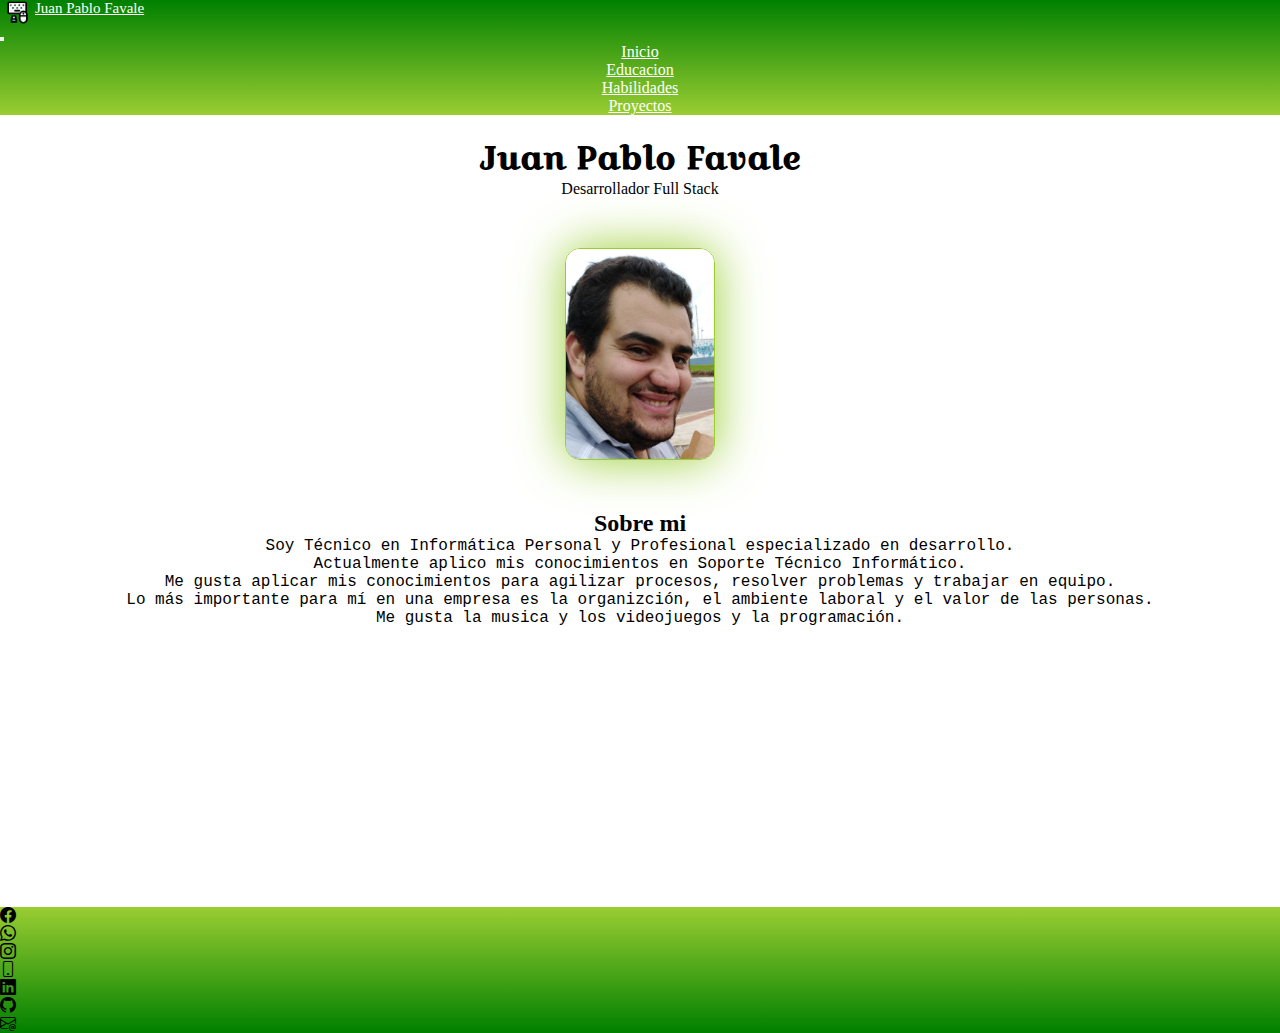
<file: index.html>
<!doctype html>
<html lang="en">

<head>
  <title>Juan Pablo Favale - Portfolio</title>
  <!-- Required meta tags -->
  <meta charset="utf-8">
  <meta name="viewport" content="width=device-width, initial-scale=1, shrink-to-fit=no">
  <meta property="og:image"
    content="https://github.com/juanpablofavale/Maqueta-Portfolio-2/blob/main/img/7613197.png?raw=true" />
  <meta http-equiv="X-UA-Compatible" content="IE=edge">
  <!-- Bootstrap CSS v5.2.1 -->
  <link href="https://cdn.jsdelivr.net/npm/bootstrap@5.2.1/dist/css/bootstrap.min.css" rel="stylesheet"
    integrity="sha384-iYQeCzEYFbKjA/T2uDLTpkwGzCiq6soy8tYaI1GyVh/UjpbCx/TYkiZhlZB6+fzT" crossorigin="anonymous">
  <link rel="stylesheet" href="https://cdn.jsdelivr.net/npm/bootstrap-icons@1.10.3/font/bootstrap-icons.css">
  <link rel="shortcut icon" href="./img/7613197.png" type="image/x-icon">
  <link rel="stylesheet" href="estilos.css">
</head>

<body>
  <header>
    <!-- place navbar here -->
    <nav class="navbar navbar-expand-md bg-body-tertiary">
      <div class="container-fluid">
        <a class="navbar-brand" href="./index.html"><img class="logo" src="./img/7613197.png" alt="logo">Juan Pablo Favale</a>
        <button class="navbar-toggler" type="button" data-bs-toggle="collapse" data-bs-target="#navbarNav"
          aria-controls="navbarNav" aria-expanded="false" aria-label="Toggle navigation">
          <span class="navbar-toggler-icon"></span>
        </button>
        <div class="collapse navbar-collapse" id="navbarNav">
          <ul class="navbar-nav">
            <li class="nav-item">
              <a class="nav-link active" aria-current="page" href="./index.html">Inicio</a>
            </li>
            <li class="nav-item">
              <a class="nav-link" href="./estudios.html">Educacion</a>
            </li>
            <li class="nav-item">
              <a class="nav-link" href="./habilidades.html">Habilidades</a>
            </li>
            <li class="nav-item">
              <a class="nav-link" href="./proyectos.html">Proyectos</a>
            </li>
          </ul>
        </div>
      </div>
    </nav>
  </header>
  <main id="main">
    <h1 class="text-center">Juan Pablo Favale</h1>
    <p>Desarrollador Full Stack</p>
    <img class="profile-img" src="./img/Perfil1.jpg" alt="foto de perfil">
    <img onclick="" id="edita-img" class="edita-img" src="./img/lapiz.png" alt="" width="30">
    <h2 class="titulo">Sobre mi</h2>
    <p class="acerca-texto">
      Soy Técnico en Informática Personal y Profesional especializado en desarrollo. <br>
      Actualmente aplico mis conocimientos en Soporte Técnico Informático. <br>
      Me gusta aplicar mis conocimientos para agilizar procesos, resolver problemas y trabajar en equipo. <br>
      Lo más importante para mí en una empresa es la organizción, el ambiente laboral y el valor de las personas. <br>
      Me gusta la musica y los videojuegos y la programación.
    </p>

  </main>
  <footer class="d-flex gap-2 justify-content-center align-items-center text-success fs-5">
    <ul class="d-flex p-0 gap-2 m-auto">
      <li><a target="_blank" href="https://www.facebook.com/juan.favale"><i class="bi bi-facebook"></i></a></li>
      <li><a target="_blank" href="https://wa.me/+5492983404754"><i class="bi bi-whatsapp"></i></a></li>
      <li><a target="_blank" href="https://www.instagram.com/jpfavale/"><i class="bi bi-instagram"></i></a></li>
      <li><a target="_blank" href="tel:+5492983404754"><i class="bi bi-phone"></i></a></li>
      <li><a target="_blank" href="https://www.linkedin.com/in/juan-pablo-favale/"><i class="bi bi-linkedin"></i></a></li>
      <li><a target="_blank" href="https://github.com/juanpablofavale"><i class="bi bi-github"></i></a></li>
      <li><a target="_blank" href="mailto:juanpablofavale@hotmail.com"><i class="bi bi-envelope-at"></i></a></li>
    </ul>
  </footer>
  <!-- Bootstrap JavaScript Libraries -->
  <script src="https://cdn.jsdelivr.net/npm/bootstrap@5.2.1/dist/js/bootstrap.min.js"
    integrity="sha384-7VPbUDkoPSGFnVtYi0QogXtr74QeVeeIs99Qfg5YCF+TidwNdjvaKZX19NZ/e6oz" crossorigin="anonymous">
    </script>
  <script src="./main.js"></script>
</body>

</html>
</file>
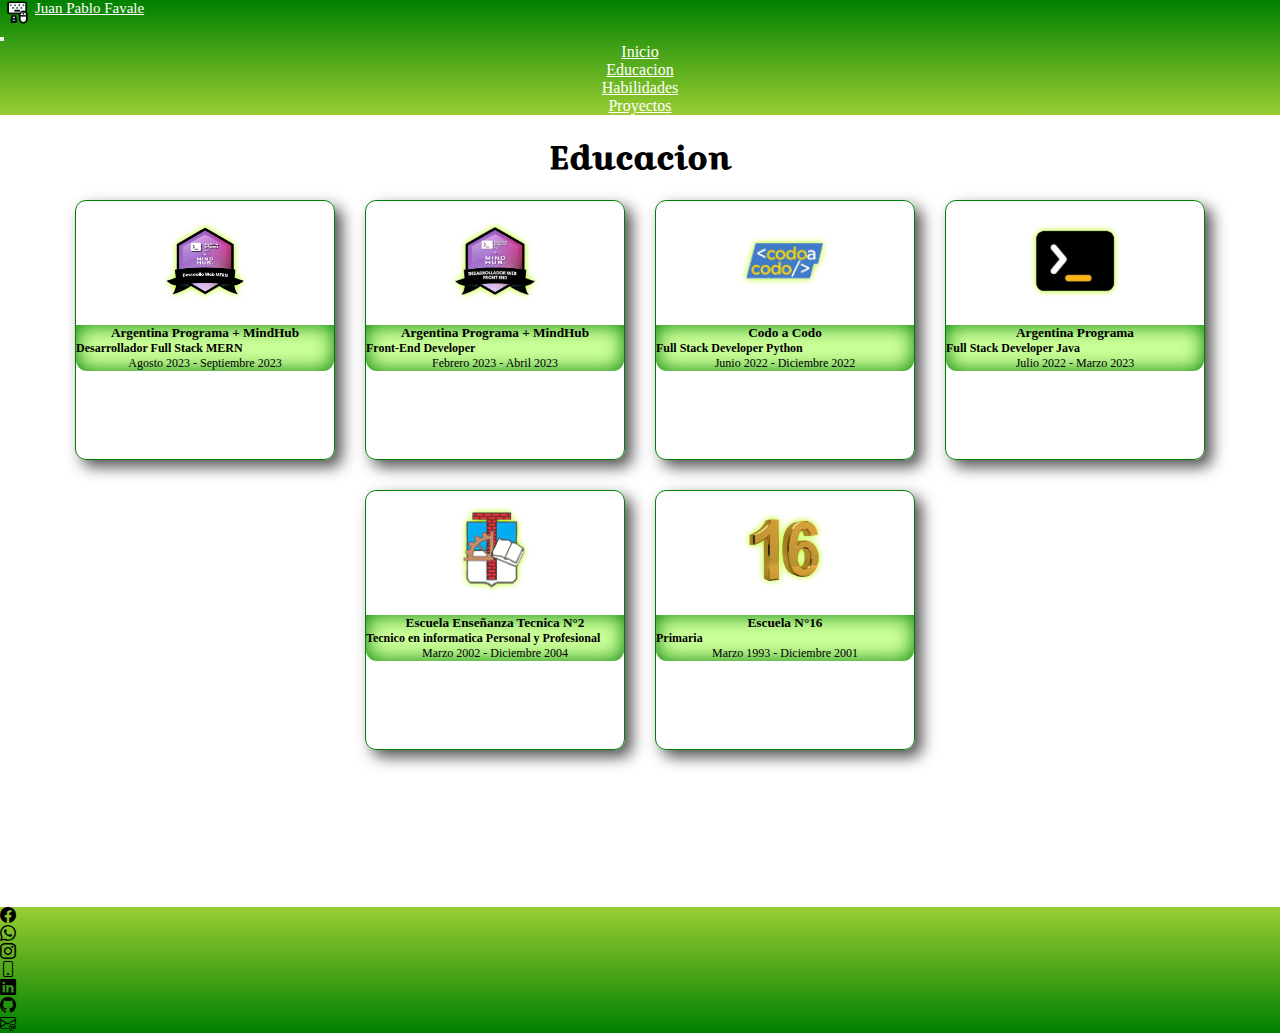
<file: estudios.html>
<!doctype html>
<html lang="en">

<head>
    <title>Juan Pablo Favale - Portfolio</title>
    <!-- Required meta tags -->
    <meta charset="utf-8">
    <meta name="viewport" content="width=device-width, initial-scale=1, shrink-to-fit=no">
    <meta property="og:image"
        content="https://github.com/juanpablofavale/Maqueta-Portfolio-2/blob/main/img/7613197.png?raw=true" />
    <meta http-equiv="X-UA-Compatible" content="IE=edge">
    <!-- Bootstrap CSS v5.2.1 -->
    <link href="https://cdn.jsdelivr.net/npm/bootstrap@5.2.1/dist/css/bootstrap.min.css" rel="stylesheet"
        integrity="sha384-iYQeCzEYFbKjA/T2uDLTpkwGzCiq6soy8tYaI1GyVh/UjpbCx/TYkiZhlZB6+fzT" crossorigin="anonymous">
    <link rel="stylesheet" href="https://cdn.jsdelivr.net/npm/bootstrap-icons@1.10.3/font/bootstrap-icons.css">
    <link rel="shortcut icon" href="./img/7613197.png" type="image/x-icon">
    <link rel="stylesheet" href="./estilos.css">
</head>

<body>
    <header>
        <!-- place navbar here -->
        <nav class="navbar navbar-expand-md bg-body-tertiary">
            <div class="container-fluid">
                <a class="navbar-brand" href="./index.html"><img class="logo" src="./img/7613197.png" alt="logo">Juan Pablo Favale</a>
                <button class="navbar-toggler" type="button" data-bs-toggle="collapse" data-bs-target="#navbarNav"
                    aria-controls="navbarNav" aria-expanded="false" aria-label="Toggle navigation">
                    <span class="navbar-toggler-icon"></span>
                </button>
                <div class="collapse navbar-collapse" id="navbarNav">
                    <ul class="navbar-nav">
                        <li class="nav-item">
                            <a class="nav-link" aria-current="page" href="./index.html">Inicio</a>
                        </li>
                        <li class="nav-item">
                            <a class="nav-link active" href="./estudios.html">Educacion</a>
                        </li>
                        <li class="nav-item">
                            <a class="nav-link" href="./habilidades.html">Habilidades</a>
                        </li>
                        <li class="nav-item">
                            <a class="nav-link" href="./proyectos.html">Proyectos</a>
                        </li>
                    </ul>
                </div>
            </div>
        </nav>

    </header>
    <main id="main">
        <h1>Educacion</h1>
        <div class="estudios">
            <a href="https://www.credly.com/badges/65414efd-523c-4d85-b7f6-3db2dcd11de6/public_url" target="_blank">
                <div class="card">
                    <img src="./img/Insignia Desarrollador Full Stack MERN.png" class="img-fluid rounded-start" alt="">
                    <div class="card-body">
                        <div>
                            <h5 class="card-title">Argentina Programa + MindHub</h5>
                            <h6 class="card-subtitle mb-2 text-muted">Desarrollador Full Stack MERN</h6>
                        </div>
                        <p class="card-text">Agosto 2023 - Septiembre 2023</p>
                    </div>
                </div>
            </a>
            <a href="https://www.credly.com/badges/bd8729aa-f36f-472e-8c6a-6732405cc83b/public_url" target="_blank">
                <div class="card">
                    <img src="./img/AP40.png" class="img-fluid rounded-start" alt="">
                    <div class="card-body">
                        <div>
                            <h5 class="card-title">Argentina Programa + MindHub</h5>
                            <h6 class="card-subtitle mb-2 text-muted">Front-End Developer</h6>
                        </div>
                        <p class="card-text">Febrero 2023 - Abril 2023</p>
                    </div>
                </div>
            </a>
            <a href="https://drive.google.com/file/d/15ZJgBTXMkSqEp5Jx3fL1YBaae8J4trNo/view?usp=sharing" target="_blank">
                <div class="card">
                    <img src="./img/codoacodo.png" class="img-fluid rounded-start" alt="">
                    <div class="card-body">
                        <div>
                            <h5 class="card-title">Codo a Codo</h5>
                            <h6 class="card-subtitle mb-2 text-muted">Full Stack Developer Python</h6>
                        </div>
                        <p class="card-text">Junio 2022 - Diciembre 2022</p>
                    </div>
                </div>
            </a>
            <a href="https://drive.google.com/file/d/1hDNvDHLdJB5KHoGpxCPoX4VQCLyYGHPm/view?usp=sharing" target="_blank">
                <div class="card">
                    <img src="./img/AP.png" class="img-fluid rounded-start" alt="">
                    <div class="card-body">
                        <div>
                            <h5 class="card-title">Argentina Programa</h5>
                            <h6 class="card-subtitle mb-2 text-muted">Full Stack Developer Java</h6>
                        </div>
                        <p class="card-text">Julio 2022 - Marzo 2023</p>
                    </div>
                </div>
            </a>
            <div class="card">
                <img src="./img/eest2.png" class="img-fluid rounded-start" alt="">
                <div class="card-body">
                    <div>
                        <h5 class="card-title">Escuela Enseñanza Tecnica N°2</h5>
                        <h6 class="card-subtitle mb-2 text-muted">Tecnico en informatica Personal y Profesional</h6>
                    </div>
                    <p class="card-text">Marzo 2002 - Diciembre 2004</p>
                </div>
            </div>
            <div class="card">
                <img src="./img/16.png" class="img-fluid rounded-start" alt="">
                <div class="card-body">
                    <div>
                        <h5 class="card-title">Escuela N°16</h5>
                        <h6 class="card-subtitle mb-2 text-muted">Primaria</h6>
                    </div>
                    <p class="card-text">Marzo 1993 - Diciembre 2001</p>
                </div>
            </div>
        </div>
    </main>
    <footer class="d-flex gap-2 justify-content-center align-items-center text-success fs-5">
        <ul class="d-flex p-0 gap-2 m-auto">
            <li><a target="_blank" href="https://www.facebook.com/juan.favale"><i class="bi bi-facebook"></i></a></li>
            <li><a target="_blank" href="https://wa.me/+5492983404754"><i class="bi bi-whatsapp"></i></a></li>
            <li><a target="_blank" href="https://www.instagram.com/jpfavale/"><i class="bi bi-instagram"></i></a></li>
            <li><a target="_blank" href="tel:+5492983404754"><i class="bi bi-phone"></i></a></li>
            <li><a target="_blank" href="https://www.linkedin.com/in/juan-pablo-favale/"><i class="bi bi-linkedin"></i></a></li>
            <li><a target="_blank" href="https://github.com/juanpablofavale"><i class="bi bi-github"></i></a></li>
            <li><a target="_blank" href="mailto:juanpablofavale@hotmail.com"><i class="bi bi-envelope-at"></i></a></li>
        </ul>
    </footer>
    <!-- Bootstrap JavaScript Libraries -->
    <script src="https://cdn.jsdelivr.net/npm/@popperjs/core@2.11.6/dist/umd/popper.min.js"
        integrity="sha384-oBqDVmMz9ATKxIep9tiCxS/Z9fNfEXiDAYTujMAeBAsjFuCZSmKbSSUnQlmh/jp3" crossorigin="anonymous">
        </script>

    <script src="https://cdn.jsdelivr.net/npm/bootstrap@5.2.1/dist/js/bootstrap.min.js"
        integrity="sha384-7VPbUDkoPSGFnVtYi0QogXtr74QeVeeIs99Qfg5YCF+TidwNdjvaKZX19NZ/e6oz" crossorigin="anonymous">
        </script>
    <script src="./main.js"></script>
</body>

</html>
</file>
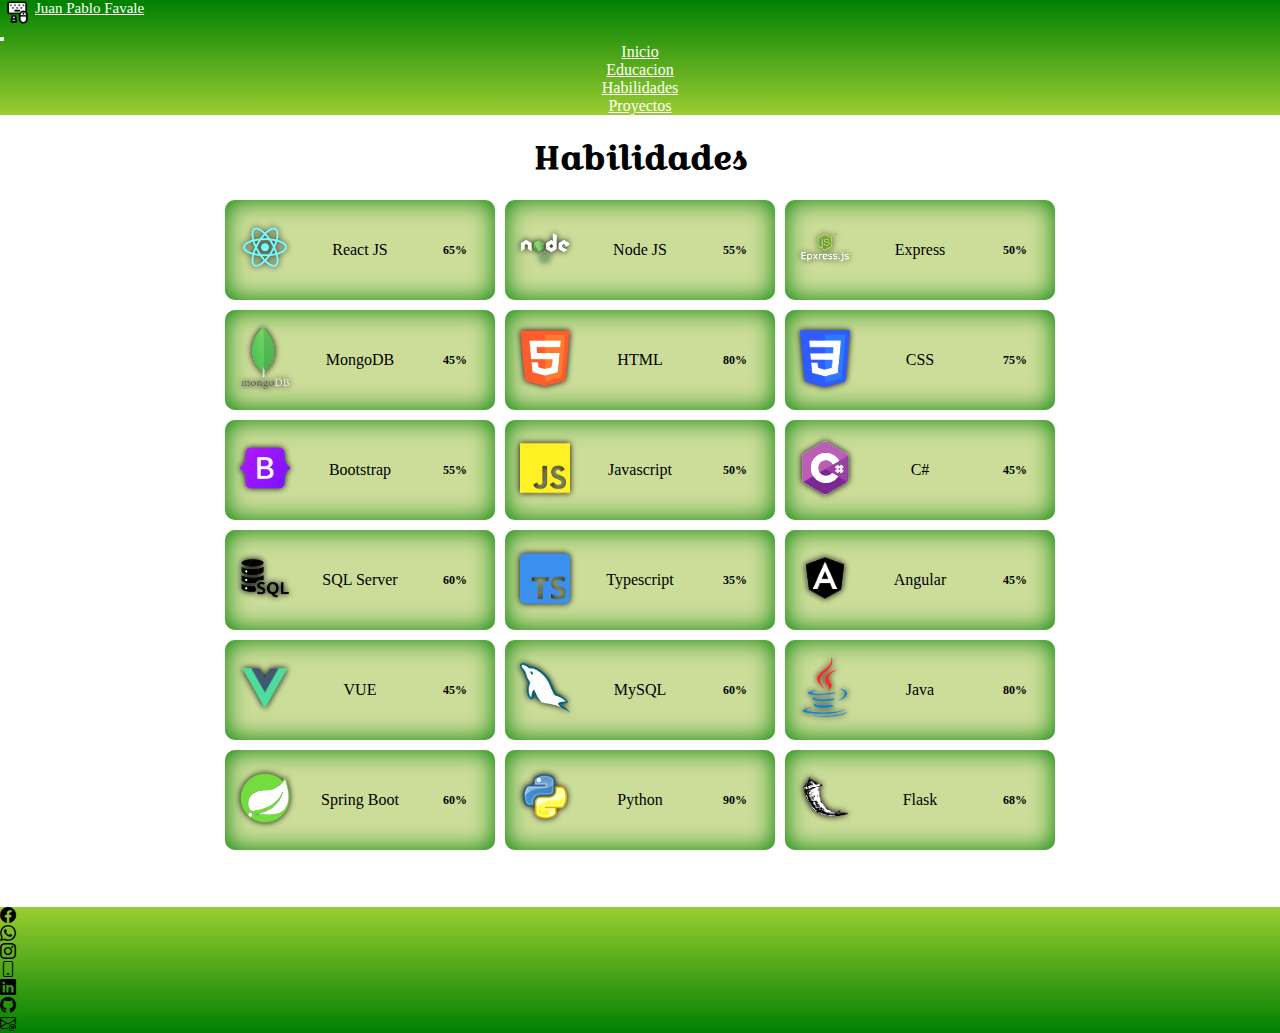
<file: habilidades.html>
<!doctype html>
<html lang="en">

<head>
  <title>Juan Pablo Favale - Portfolio</title>
  <!-- Required meta tags -->
  <meta charset="utf-8">
  <meta name="viewport" content="width=device-width, initial-scale=1, shrink-to-fit=no">
  <link rel="stylesheet" href="estilos.css">
  <meta property="og:image"
    content="https://github.com/juanpablofavale/Maqueta-Portfolio-2/blob/main/img/7613197.png?raw=true" />
  <meta http-equiv="X-UA-Compatible" content="IE=edge">
  <!-- Bootstrap CSS v5.2.1 -->
  <link href="https://cdn.jsdelivr.net/npm/bootstrap@5.2.1/dist/css/bootstrap.min.css" rel="stylesheet"
    integrity="sha384-iYQeCzEYFbKjA/T2uDLTpkwGzCiq6soy8tYaI1GyVh/UjpbCx/TYkiZhlZB6+fzT" crossorigin="anonymous">
  <link rel="stylesheet" href="https://cdn.jsdelivr.net/npm/bootstrap-icons@1.10.3/font/bootstrap-icons.css">
  <link rel="shortcut icon" href="./img/7613197.png" type="image/x-icon">
</head>

<body>
  <header>
    <!-- place navbar here -->
    <nav class="navbar navbar-expand-md bg-body-tertiary">
      <div class="container-fluid">
        <a class="navbar-brand" href="./index.html"><img class="logo" src="./img/7613197.png" alt="logo">Juan Pablo Favale</a>
        <button class="navbar-toggler" type="button" data-bs-toggle="collapse" data-bs-target="#navbarNav"
          aria-controls="navbarNav" aria-expanded="false" aria-label="Toggle navigation">
          <span class="navbar-toggler-icon"></span>
        </button>
        <div class="collapse navbar-collapse" id="navbarNav">
          <ul class="navbar-nav">
            <li class="nav-item">
              <a class="nav-link" aria-current="page" href="./index.html">Inicio</a>
            </li>
            <li class="nav-item">
              <a class="nav-link" href="./estudios.html">Educacion</a>
            </li>
            <li class="nav-item">
              <a class="nav-link active" href="./habilidades.html">Habilidades</a>
            </li>
            <li class="nav-item">
              <a class="nav-link" href="./proyectos.html">Proyectos</a>
            </li>
          </ul>
        </div>
      </div>
    </nav>

  </header>
  <main id="main">
    <img onclick="editar()" id="editar" class="editar" src="./img/lapiz.png" alt="" width="30">
    <img onclick="agregar()" id="agregar" class="agregar" src="./img/agregar1.png" alt="" width="30">
    <img onclick="ok()" id="ok" class="ok" src="./img/ok1.png" alt="" width="30">
    <img onclick="cancel()" id="cancel" class="cancel" src="./img/eliminar2.png" alt="" width="30">
    <h1>Habilidades</h1>
    <div class="habilidades">
      <ul>
        <li>
          <img class="eliminar eliminar-habilidades" src="./img/eliminar1.png" alt="" onclick="eliminar()">
          <div><img src="./img/React.png" alt=""></div>
          <div class="hab">React JS</div>
          <div>
            <h6>65%</h6>
            <div class="progress" role="progressbar" aria-label="Success striped example" aria-valuenow="65"
              aria-valuemin="0" aria-valuemax="100">
              <div class="progress-bar progress-bar-striped bg-success" style="width: 65%">
              </div>
            </div>
          </div>
        </li>
        <li>
          <img class="eliminar eliminar-habilidades" src="./img/eliminar1.png" alt="" onclick="eliminar()">
          <div><img src="./img/nodejs.png" alt=""></div>
          <div class="hab">Node JS</div>
          <div>
            <h6>55%</h6>
            <div class="progress" role="progressbar" aria-label="Success striped example" aria-valuenow="55"
              aria-valuemin="0" aria-valuemax="100">
              <div class="progress-bar progress-bar-striped bg-success" style="width: 55%">
              </div>
            </div>
          </div>
        </li>
        <li>
          <img class="eliminar eliminar-habilidades" src="./img/eliminar1.png" alt="" onclick="eliminar()">
          <div><img src="./img/express-js-tutorial.png" alt=""></div>
          <div class="hab">Express</div>
          <div>
            <h6>50%</h6>
            <div class="progress" role="progressbar" aria-label="Success striped example" aria-valuenow="50"
              aria-valuemin="0" aria-valuemax="100">
              <div class="progress-bar progress-bar-striped bg-success" style="width: 50%">
              </div>
            </div>
          </div>
        </li>
        <li>
          <img class="eliminar eliminar-habilidades" src="./img/eliminar1.png" alt="" onclick="eliminar()">
          <div><img src="./img/mongodb.png" alt=""></div>
          <div class="hab">MongoDB</div>
          <div>
            <h6>45%</h6>
            <div class="progress" role="progressbar" aria-label="Success striped example" aria-valuenow="45"
              aria-valuemin="0" aria-valuemax="100">
              <div class="progress-bar progress-bar-striped bg-success" style="width: 45%">
              </div>
            </div>
          </div>
        </li>
        <li>
          <img class="eliminar eliminar-habilidades" src="./img/eliminar1.png" alt="" onclick="eliminar()">
          <div><img src="./img/HTML5.svg.png" alt=""></div>
          <div class="hab">HTML</div>
          <div>
            <h6>80%</h6>
            <div class="progress" role="progressbar" aria-label="Success striped example" aria-valuenow="80"
              aria-valuemin="0" aria-valuemax="100">
              <div class="progress-bar progress-bar-striped bg-success" style="width: 80%">
              </div>
            </div>
          </div>
        </li>
        <li>
          <img class="eliminar eliminar-habilidades" src="./img/eliminar1.png" alt="" onclick="eliminar()">
          <div><img src="./img/CSS3.svg.png" alt=""></div>
          <div class="hab">CSS</div>
          <div>
            <h6>75%</h6>
            <div class="progress" role="progressbar" aria-label="Success striped example" aria-valuenow="75"
              aria-valuemin="0" aria-valuemax="100">
              <div class="progress-bar progress-bar-striped bg-success" style="width: 75%">
              </div>
            </div>
          </div>
        </li>
        <li>
          <img class="eliminar eliminar-habilidades" src="./img/eliminar1.png" alt="" onclick="eliminar()">
          <div><img src="./img/bootstrap.svg.png" alt=""></div>
          <div class="hab">Bootstrap</div>
          <div>
            <h6>55%</h6>
            <div class="progress" role="progressbar" aria-label="Success striped example" aria-valuenow="55"
              aria-valuemin="0" aria-valuemax="100">
              <div class="progress-bar progress-bar-striped bg-success" style="width: 55%">
              </div>
            </div>
          </div>
        </li>
        <li>
          <img class="eliminar eliminar-habilidades" src="./img/eliminar1.png" alt="" onclick="eliminar()">
          <div><img src="./img/javascript.svg.png" alt=""></div>
          <div class="hab">Javascript</div>
          <div>
            <h6>50%</h6>
            <div class="progress" role="progressbar" aria-label="Success striped example" aria-valuenow="50"
              aria-valuemin="0" aria-valuemax="100">
              <div class="progress-bar progress-bar-striped bg-success" style="width: 50%">
              </div>
            </div>
          </div>
        </li>
        <li>
          <img class="eliminar eliminar-habilidades" src="./img/eliminar1.png" alt="" onclick="eliminar()">
          <div><img src="./img/csharp.png" alt=""></div>
          <div class="hab">C#</div>
          <div>
            <h6>45%</h6>
            <div class="progress" role="progressbar" aria-label="Success striped example" aria-valuenow="45"
              aria-valuemin="0" aria-valuemax="100">
              <div class="progress-bar progress-bar-striped bg-success" style="width: 45%">
              </div>
            </div>
          </div>
        </li>
        <li>
          <img class="eliminar eliminar-habilidades" src="./img/eliminar1.png" alt="" onclick="eliminar()">
          <div><img src="./img/sqlserver_b.png" alt=""></div>
          <div class="hab">SQL Server</div>
          <div>
            <h6>60%</h6>
            <div class="progress" role="progressbar" aria-label="Success striped example" aria-valuenow="60"
              aria-valuemin="0" aria-valuemax="100">
              <div class="progress-bar progress-bar-striped bg-success" style="width: 60%">
              </div>
            </div>
          </div>
        </li>
        <li>
          <img class="eliminar eliminar-habilidades" src="./img/eliminar1.png" alt="" onclick="eliminar()">
          <div><img src="./img/typescript.svg.png" alt=""></div>
          <div class="hab">Typescript</div>
          <div>
            <h6>35%</h6>
            <div class="progress" role="progressbar" aria-label="Success striped example" aria-valuenow="35"
              aria-valuemin="0" aria-valuemax="100">
              <div class="progress-bar progress-bar-striped bg-success" style="width: 35%">
              </div>
            </div>
          </div>
        </li>
        <li>
          <img class="eliminar eliminar-habilidades" src="./img/eliminar1.png" alt="" onclick="eliminar()">
          <div><img src="./img/angular.png" alt=""></div>
          <div class="hab">Angular</div>
          <div>
            <h6>45%</h6>
            <div class="progress" role="progressbar" aria-label="Success striped example" aria-valuenow="45"
              aria-valuemin="0" aria-valuemax="100">
              <div class="progress-bar progress-bar-striped bg-success" style="width: 45%">
              </div>
            </div>
          </div>
        </li>
        <li>
          <img class="eliminar eliminar-habilidades" src="./img/eliminar1.png" alt="" onclick="eliminar()">
          <div><img src="./img/vue.png" alt=""></div>
          <div class="hab">VUE</div>
          <div>
            <h6>45%</h6>
            <div class="progress" role="progressbar" aria-label="Success striped example" aria-valuenow="45"
              aria-valuemin="0" aria-valuemax="100">
              <div class="progress-bar progress-bar-striped bg-success" style="width: 45%">
              </div>
            </div>
          </div>
        </li>
        <li>
          <img class="eliminar eliminar-habilidades" src="./img/eliminar1.png" alt="" onclick="eliminar()">
          <div><img src="./img/mysql.png" alt=""></div>
          <div class="hab">MySQL</div>
          <div>
            <h6>60%</h6>
            <div class="progress" role="progressbar" aria-label="Success striped example" aria-valuenow="60"
              aria-valuemin="0" aria-valuemax="100">
              <div class="progress-bar progress-bar-striped bg-success" style="width: 60%">
              </div>
            </div>
          </div>
        </li>
        <li>
          <img class="eliminar eliminar-habilidades" src="./img/eliminar1.png" alt="" onclick="eliminar()">
          <div><img src="./img/java.png" alt=""></div>
          <div class="hab">Java</div>
          <div>
            <h6>80%</h6>
            <div class="progress" role="progressbar" aria-label="Success striped example" aria-valuenow="80"
              aria-valuemin="0" aria-valuemax="100">
              <div class="progress-bar progress-bar-striped bg-success" style="width: 80%">
              </div>
            </div>
          </div>
        </li>
        <li>
          <img class="eliminar eliminar-habilidades" src="./img/eliminar1.png" alt="" onclick="eliminar()">
          <div><img src="./img/spring_boot.png" alt=""></div>
          <div class="hab">Spring Boot</div>
          <div>
            <h6>60%</h6>
            <div class="progress" role="progressbar" aria-label="Success striped example" aria-valuenow="60"
              aria-valuemin="0" aria-valuemax="100">
              <div class="progress-bar progress-bar-striped bg-success" style="width: 60%">
              </div>
            </div>
          </div>
        </li>
        <li>
          <img class="eliminar eliminar-habilidades" src="./img/eliminar1.png" alt="" onclick="eliminar()">
          <div><img src="./img/python.svg.png" alt=""></div>
          <div class="hab">Python</div>
          <div>
            <h6>90%</h6>
            <div class="progress" role="progressbar" aria-label="Success striped example" aria-valuenow="90"
              aria-valuemin="0" aria-valuemax="100">
              <div class="progress-bar progress-bar-striped bg-success" style="width: 90%">
              </div>
            </div>
          </div>
        </li>
        <li>
          <img class="eliminar eliminar-habilidades" src="./img/eliminar1.png" alt="" onclick="eliminar()">
          <div><img src="./img/flask.png" alt=""></div>
          <div class="hab">Flask</div>
          <div>
            <h6>68%</h6>
            <div class="progress" role="progressbar" aria-label="Success striped example" aria-valuenow="68"
              aria-valuemin="0" aria-valuemax="100">
              <div class="progress-bar progress-bar-striped bg-success" style="width: 68%">
              </div>
            </div>
          </div>
        </li>
      </ul>
    </div>
  </main>
  <footer class="d-flex gap-2 justify-content-center align-items-center text-success fs-5">
    <ul class="d-flex p-0 gap-2 m-auto">
      <li><a target="_blank" href="https://www.facebook.com/juan.favale"><i class="bi bi-facebook"></i></a></li>
      <li><a target="_blank" href="https://wa.me/+5492983404754"><i class="bi bi-whatsapp"></i></a></li>
      <li><a target="_blank" href="https://www.instagram.com/jpfavale/"><i class="bi bi-instagram"></i></a></li>
      <li><a target="_blank" href="tel:+5492983404754"><i class="bi bi-phone"></i></a></li>
      <li><a target="_blank" href="https://www.linkedin.com/in/juan-pablo-favale/"><i class="bi bi-linkedin"></i></a></li>
      <li><a target="_blank" href="https://github.com/juanpablofavale"><i class="bi bi-github"></i></a></li>
      <li><a target="_blank" href="mailto:juanpablofavale@hotmail.com"><i class="bi bi-envelope-at"></i></a></li>
    </ul>
  </footer>
  <!-- Bootstrap JavaScript Libraries -->
  <script src="https://cdn.jsdelivr.net/npm/@popperjs/core@2.11.6/dist/umd/popper.min.js"
    integrity="sha384-oBqDVmMz9ATKxIep9tiCxS/Z9fNfEXiDAYTujMAeBAsjFuCZSmKbSSUnQlmh/jp3" crossorigin="anonymous">
    </script>

  <script src="https://cdn.jsdelivr.net/npm/bootstrap@5.2.1/dist/js/bootstrap.min.js"
    integrity="sha384-7VPbUDkoPSGFnVtYi0QogXtr74QeVeeIs99Qfg5YCF+TidwNdjvaKZX19NZ/e6oz" crossorigin="anonymous">
    </script>
  <script src="./main.js"></script>
</body>

</html>
</file>
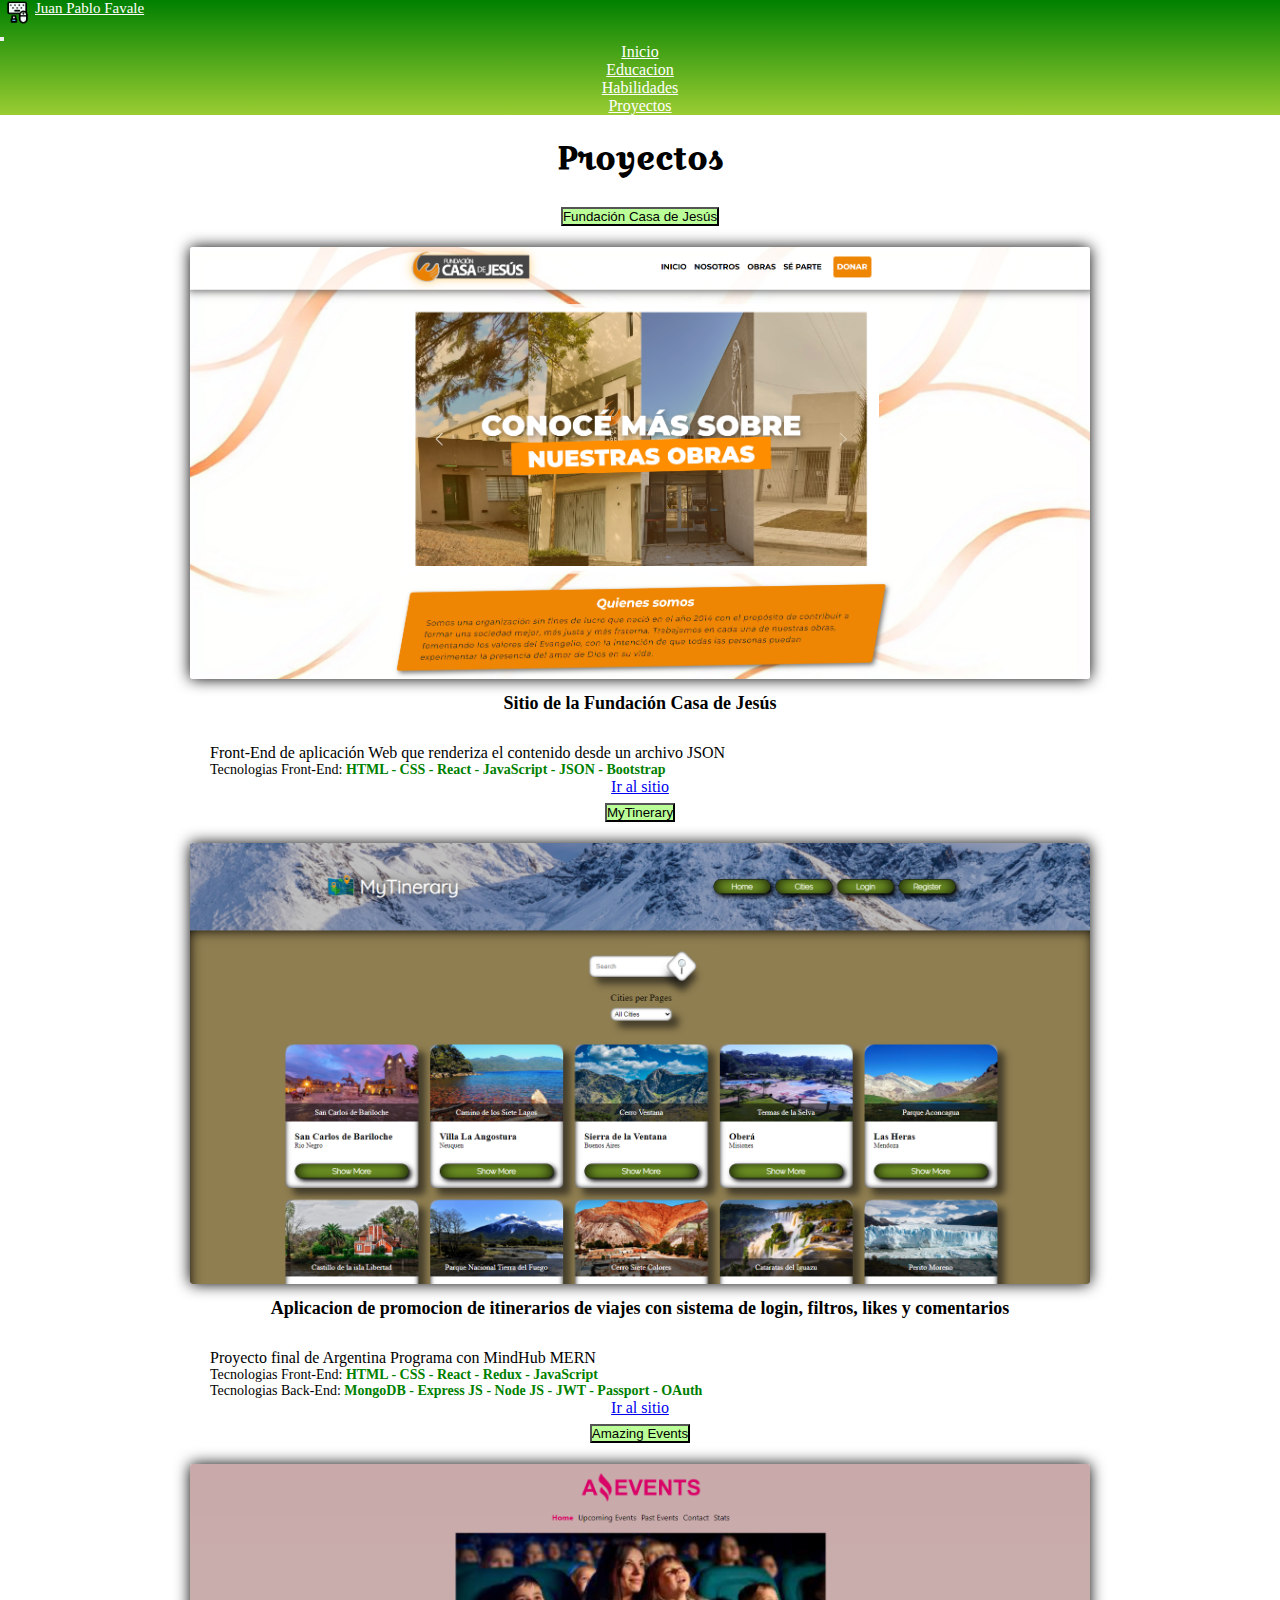
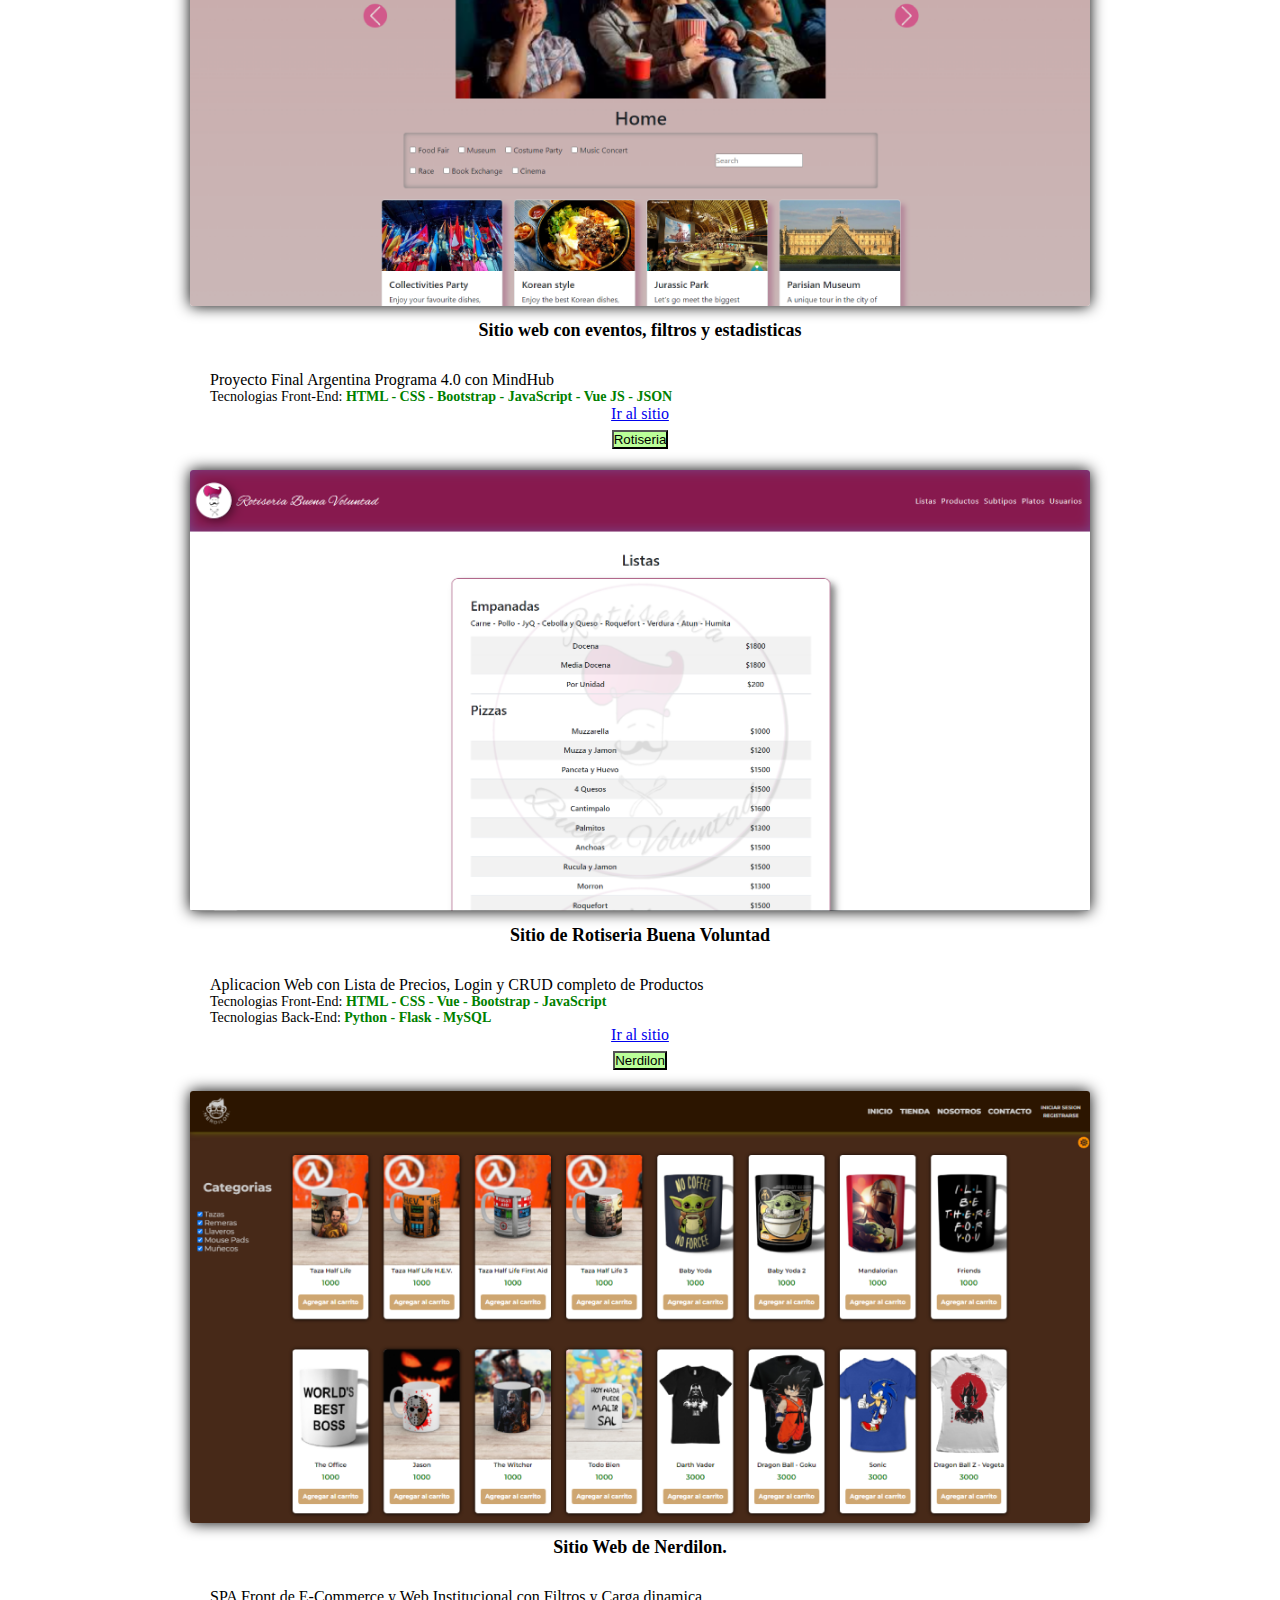
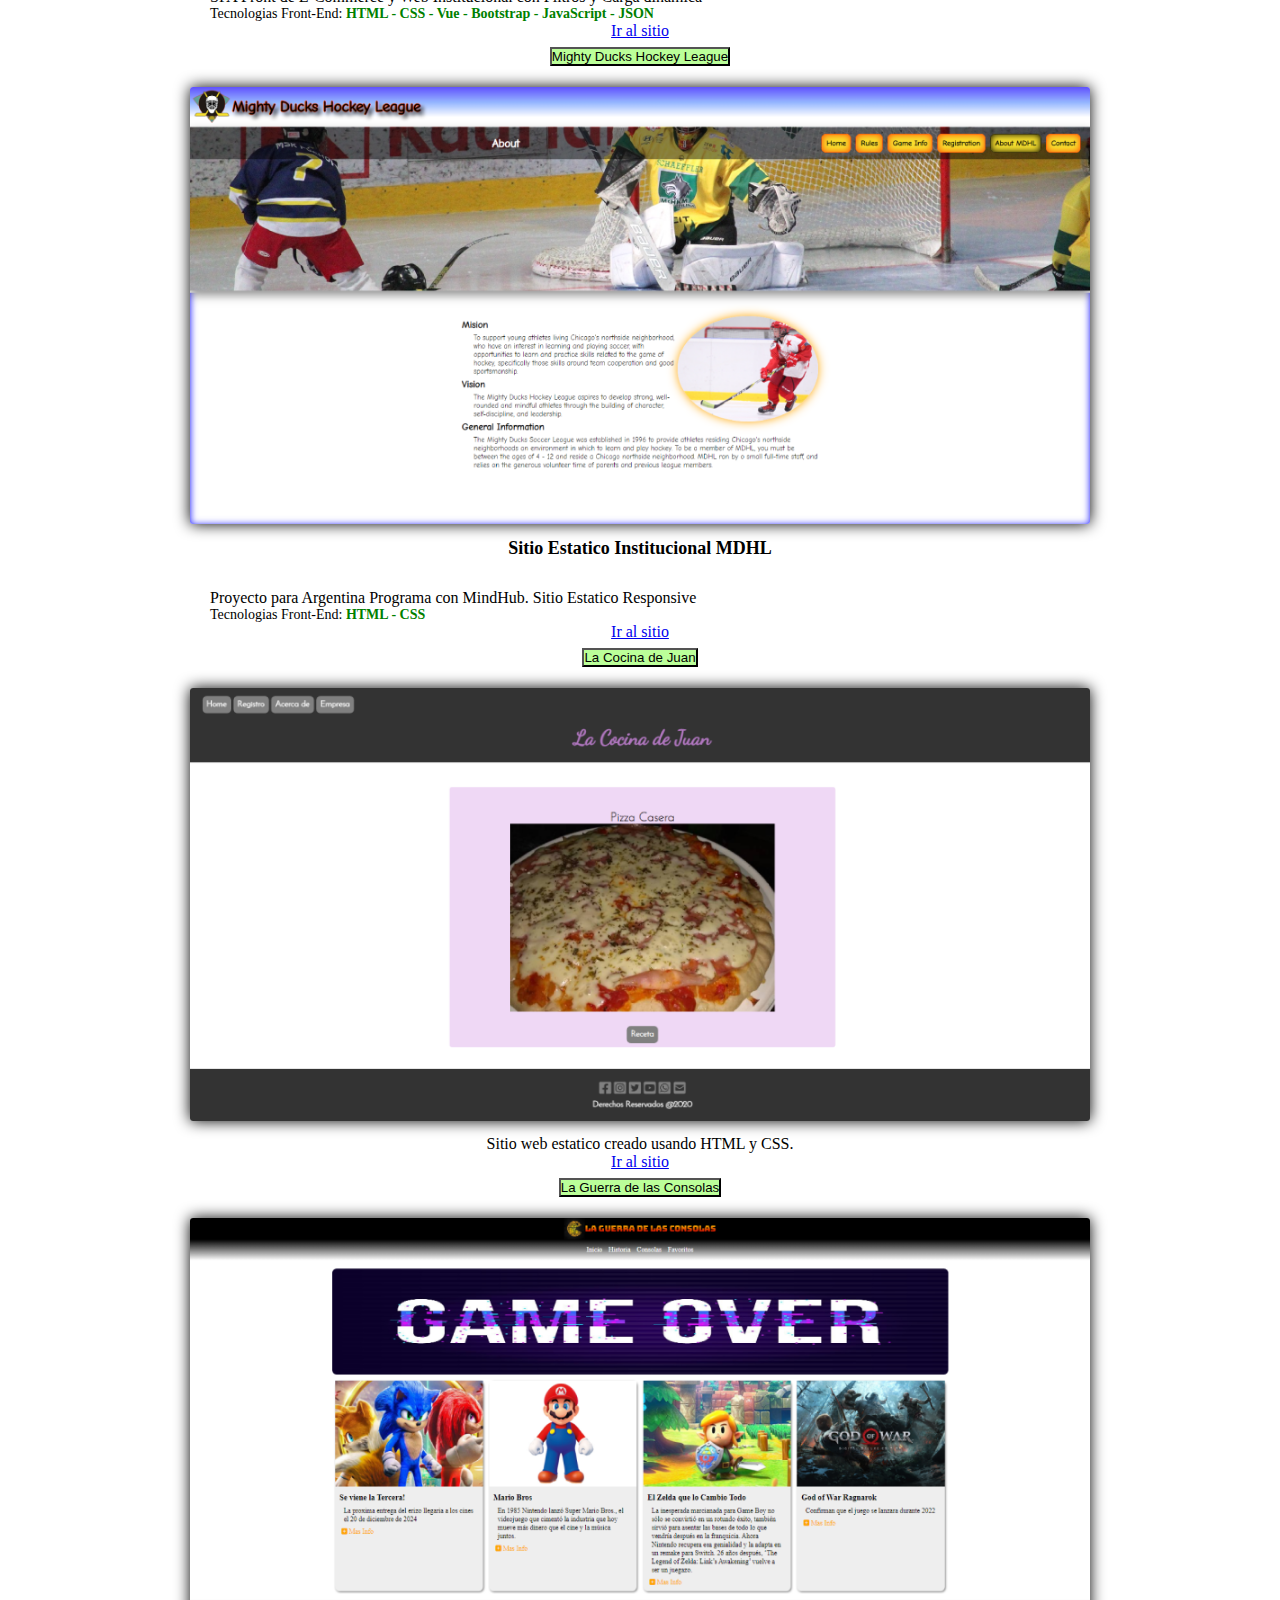
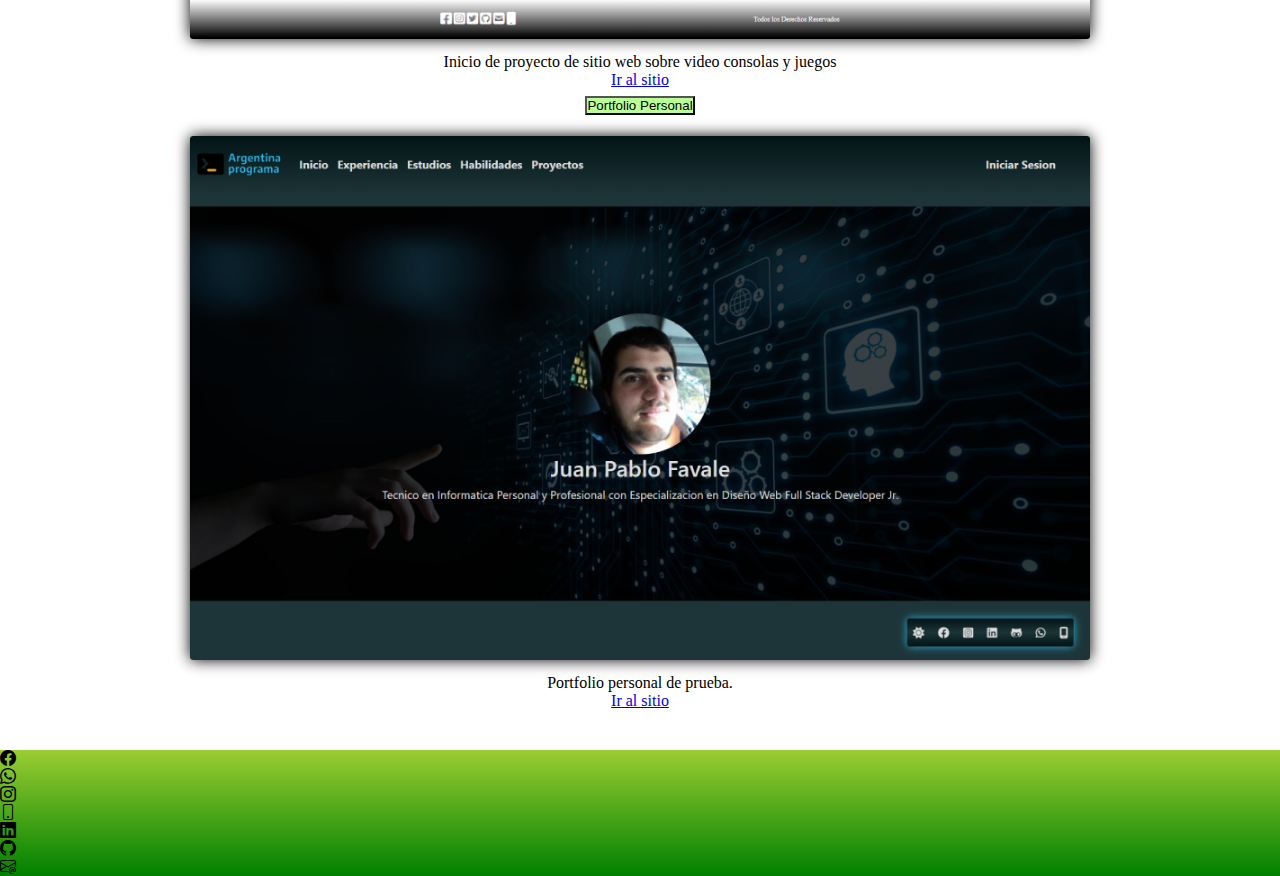
<file: proyectos.html>
<!doctype html>
<html lang="en">

<head>
  <title>Juan Pablo Favale - Portfolio</title>
  <!-- Required meta tags -->
  <meta charset="utf-8">
  <meta name="viewport" content="width=device-width, initial-scale=1, shrink-to-fit=no">
  <meta property="og:image"
  content="https://github.com/juanpablofavale/Maqueta-Portfolio-2/blob/main/img/7613197.png?raw=true" />
  <meta http-equiv="X-UA-Compatible" content="IE=edge">
  <!-- Bootstrap CSS v5.2.1 -->
  <link href="https://cdn.jsdelivr.net/npm/bootstrap@5.2.1/dist/css/bootstrap.min.css" rel="stylesheet"
  integrity="sha384-iYQeCzEYFbKjA/T2uDLTpkwGzCiq6soy8tYaI1GyVh/UjpbCx/TYkiZhlZB6+fzT" crossorigin="anonymous">
  <link rel="stylesheet" href="https://cdn.jsdelivr.net/npm/bootstrap-icons@1.10.3/font/bootstrap-icons.css">
  <link rel="shortcut icon" href="./img/7613197.png" type="image/x-icon">
  <link rel="stylesheet" href="estilos.css">
</head>

<body>
  <header>
    <!-- place navbar here -->
    <nav class="navbar navbar-expand-md bg-body-tertiary">
      <div class="container-fluid">
        <a class="navbar-brand" href="./index.html"><img class="logo" src="./img/7613197.png" alt="logo">Juan Pablo Favale</a>
        <button class="navbar-toggler" type="button" data-bs-toggle="collapse" data-bs-target="#navbarNav"
          aria-controls="navbarNav" aria-expanded="false" aria-label="Toggle navigation">
          <span class="navbar-toggler-icon"></span>
        </button>
        <div class="collapse navbar-collapse" id="navbarNav">
          <ul class="navbar-nav">
            <li class="nav-item">
              <a class="nav-link" aria-current="page" href="./index.html">Inicio</a>
            </li>
            <li class="nav-item">
              <a class="nav-link" href="./estudios.html">Educacion</a>
            </li>
            <li class="nav-item">
              <a class="nav-link" href="./habilidades.html">Habilidades</a>
            </li>
            <li class="nav-item">
              <a class="nav-link active" href="./proyectos.html">Proyectos</a>
            </li>
          </ul>
        </div>
      </div>
    </nav>
  </header>
  <main id="main">
    <img onclick="editar()" id="editar" class="editar" src="./img/lapiz.png" alt="" width="30">
    <img onclick="agregar()" id="agregar" class="agregar" src="./img/agregar1.png" alt="" width="30">
    <img onclick="ok()" id="ok" class="ok" src="./img/ok1.png" alt="" width="30">
    <img onclick="cancel()" id="cancel" class="cancel" src="./img/eliminar2.png" alt="" width="30">
    <h1>Proyectos</h1>
    <div class="proyectos">
      <div class="accordion" id="accordionExample">

        <div class="accordion-item">
          <h2 class="accordion-header" id="headingEleven">
            <button class="accordion-button" type="button" data-bs-toggle="collapse" data-bs-target="#collapseEleven"
              aria-expanded="true" aria-controls="collapseEleven">
              Fundación Casa de Jesús
            </button>
          </h2>
          <div id="collapseEleven" class="accordion-collapse collapse show" aria-labelledby="headingEleven"
            data-bs-parent="#accordionExample">
            <div class="accordion-body">
              <img class="img-proy" src="./img/FCJ.png" alt="">
              <p class="title">Sitio de la Fundación Casa de Jesús</p>
              <p class="desc">Front-End de aplicación Web que renderiza el contenido desde un archivo JSON</p>
              <p class="tecno">Tecnologias Front-End: <span>HTML - CSS - React - JavaScript - JSON - Bootstrap</span></p>
              <a class="btn btn-success" href="https://www.casadejesus.org/" target="_blank">Ir al
                sitio</a>
            </div>
          </div>
        </div>

        <div class="accordion-item">
          <h2 class="accordion-header" id="headingOne">
            <button class="accordion-button" type="button" data-bs-toggle="collapse" data-bs-target="#collapseOne"
              aria-expanded="false" aria-controls="collapseOne">
              MyTinerary
            </button>
          </h2>
          <div id="collapseOne" class="accordion-collapse collapse" aria-labelledby="headingOne"
            data-bs-parent="#accordionExample">
            <div class="accordion-body">
              <img class="img-proy" src="./img/MyTinerary.png" alt="">
              <p class="title">Aplicacion de promocion de itinerarios de viajes con sistema de login, filtros, likes y comentarios</p>
              <p class="desc">Proyecto final de Argentina Programa con MindHub MERN</p>
              <p class="tecno">Tecnologias Front-End: <span>HTML - CSS - React - Redux - JavaScript</span></p>
              <p class="tecno">Tecnologias Back-End: <span>MongoDB - Express JS - Node JS - JWT - Passport - OAuth</span></p>
              <a class="btn btn-success" href="https://helpful-raindrop-fbc4ef.netlify.app" target="_blank">Ir al
                sitio</a>
            </div>
          </div>
        </div>

        <div class="accordion-item">
          <h2 class="accordion-header" id="headingSeven">
            <button class="accordion-button collapsed" type="button" data-bs-toggle="collapse"
              data-bs-target="#collapseSeven" aria-expanded="false" aria-controls="collapseSeven">
              Amazing Events
            </button>
          </h2>
          <div id="collapseSeven" class="accordion-collapse collapse" aria-labelledby="headingSeven"
            data-bs-parent="#accordionExample">
            <div class="accordion-body">
              <img class="eliminar eliminar-proyectos" src="./img/eliminar1.png" alt="" onclick="eliminar()">
              <img class="img-proy" src="./img/amazingEvents.png" alt="">
              <p class="title">Sitio web con eventos, filtros y estadisticas</p>
              <p class="desc">Proyecto Final Argentina Programa 4.0 con MindHub</p>
              <p class="tecno">Tecnologias Front-End: <span>HTML - CSS - Bootstrap - JavaScript - Vue JS - JSON</span></p>
              <a class="btn btn-success" href="https://leafy-boba-6b5160.netlify.app/" target="_blank">Ir
                al sitio</a>
            </div>
          </div>
        </div>

        <!--
        <div class="accordion-item">
          <h2 class="accordion-header" id="headingTwelve">
            <button class="accordion-button collapsed" type="button" data-bs-toggle="collapse"
              data-bs-target="#collapseTwelve" aria-expanded="false" aria-controls="collapseTwelve">
              Tarjetas de Invitaciones
            </button>
          </h2>
          <div id="collapseTwelve" class="accordion-collapse collapse" aria-labelledby="headingTwelve"
            data-bs-parent="#accordionExample">
            <div class="accordion-body">
              <img class="eliminar eliminar-proyectos" src="./img/eliminar1.png" alt="" onclick="eliminar()">
              <img class="img-proy" src="./img/rotiseria.png" alt="">
              <p class="title">Tarjetas de Invitación personalizadas</p>
              <p class="desc">Aplicacion Web con Lista de Precios, Login y CRUD completo de Productos</p>
              <p class="tecno">Tecnologias Front-End: <span>HTML - CSS - Vue - Bootstrap - JavaScript</span></p>
              <p class="tecno">Tecnologias Back-End: <span>Python - Flask - MySQL</span></p>
              <a class="btn btn-success" href="https://juanpablofavale.github.io/FrontparaFlaskCrud" target="_blank">Ir
                al sitio</a>
            </div>
          </div>
        </div>
        -->

        <div class="accordion-item">
          <h2 class="accordion-header" id="headingFour">
            <button class="accordion-button collapsed" type="button" data-bs-toggle="collapse"
              data-bs-target="#collapseFour" aria-expanded="false" aria-controls="collapseFour">
              Rotiseria
            </button>
          </h2>
          <div id="collapseFour" class="accordion-collapse collapse" aria-labelledby="headingFour"
            data-bs-parent="#accordionExample">
            <div class="accordion-body">
              <img class="eliminar eliminar-proyectos" src="./img/eliminar1.png" alt="" onclick="eliminar()">
              <img class="img-proy" src="./img/rotiseria.png" alt="">
              <p class="title">Sitio de Rotiseria Buena Voluntad</p>
              <p class="desc">Aplicacion Web con Lista de Precios, Login y CRUD completo de Productos</p>
              <p class="tecno">Tecnologias Front-End: <span>HTML - CSS - Vue - Bootstrap - JavaScript</span></p>
              <p class="tecno">Tecnologias Back-End: <span>Python - Flask - MySQL</span></p>
              <a class="btn btn-success" href="https://juanpablofavale.github.io/FrontparaFlaskCrud" target="_blank">Ir
                al sitio</a>
            </div>
          </div>
        </div>

        <div class="accordion-item">
          <h2 class="accordion-header" id="headingThree">
            <button class="accordion-button collapsed" type="button" data-bs-toggle="collapse"
              data-bs-target="#collapseThree" aria-expanded="false" aria-controls="collapseThree">
              Nerdilon
            </button>
          </h2>
          <div id="collapseThree" class="accordion-collapse collapse" aria-labelledby="headingThree"
            data-bs-parent="#accordionExample">
            <div class="accordion-body">
              <img class="eliminar eliminar-proyectos" src="./img/eliminar1.png" alt="" onclick="eliminar()">
              <img class="img-proy" src="./img/nerdilon.png" alt="">
              <p class="title">Sitio Web de Nerdilon.</p>
              <p class="desc">SPA Front de E-Commerce y Web Institucional con Filtros y Carga dinamica</p>
              <p class="tecno">Tecnologias Front-End: <span>HTML - CSS - Vue - Bootstrap - JavaScript - JSON</span></p>
              <a class="btn btn-success" href="https://juanpablofavale.github.io/nerdilon-spa-vue/"
                target="_blank">Ir al sitio</a>
            </div>
          </div>
        </div>

        <div class="accordion-item">
          <h2 class="accordion-header" id="headingSix">
            <button class="accordion-button collapsed" type="button" data-bs-toggle="collapse"
              data-bs-target="#collapseSix" aria-expanded="false" aria-controls="collapseSix">
              Mighty Ducks Hockey League
            </button>
          </h2>
        </div>
        <div id="collapseSix" class="accordion-collapse collapse" aria-labelledby="headingSix"
          data-bs-parent="#accordionExample">
          <div class="accordion-body">
            <img class="eliminar eliminar-proyectos" src="./img/eliminar1.png" alt="" onclick="eliminar()">
            <img class="img-proy" src="./img/mdhl.png" alt="">
            <p class="title">Sitio Estatico Institucional MDHL</p>
            <p class="desc">Proyecto para Argentina Programa con MindHub. Sitio Estatico Responsive</p>
            <p class="tecno">Tecnologias Front-End: <span>HTML - CSS</span></p>
            <a class="btn btn-success" href="https://juanpablofavale.github.io/MDHL_favale/index.html"
              target="_blank">Ir
              al sitio</a>
          </div>
        </div>

        <div class="accordion-item">
          <h2 class="accordion-header" id="headingNine">
            <button class="accordion-button collapsed" type="button" data-bs-toggle="collapse" data-bs-target="#collapseNine"
              aria-expanded="false" aria-controls="collapseNine">
              La Cocina de Juan
            </button>
          </h2>
          <div id="collapseNine" class="accordion-collapse collapse" aria-labelledby="headingNine"
            data-bs-parent="#accordionExample">
            <div class="accordion-body">
              <img class="eliminar eliminar-proyectos" src="./img/eliminar1.png" alt="" onclick="eliminar()">
              <img class="img-proy" src="./img/cocina_de_juan.png" alt="">
              <p>Sitio web estatico creado usando HTML y CSS.
              </p>
              <a class="btn btn-success" href="https://cocinadejuanfavale.netlify.app/index.html" target="_blank">Ir al
                sitio</a>
            </div>
          </div>
        </div>

        <div class="accordion-item">
          <h2 class="accordion-header" id="headingTwo">
            <button class="accordion-button collapsed" type="button" data-bs-toggle="collapse"
              data-bs-target="#collapseTwo" aria-expanded="false" aria-controls="collapseTwo">
              La Guerra de las Consolas
            </button>
          </h2>
          <div id="collapseTwo" class="accordion-collapse collapse" aria-labelledby="headingTwo"
            data-bs-parent="#accordionExample">
            <div class="accordion-body">
              <img class="eliminar eliminar-proyectos" src="./img/eliminar1.png" alt="" onclick="eliminar()">
              <img class="img-proy" src="./img/consolas.png" alt="">
              <p>Inicio de proyecto de sitio web sobre video consolas y juegos</p>
              <a class="btn btn-success" href="https://prueba-proyecto-grupal.netlify.app/" target="_blank">Ir al
                sitio</a>
            </div>
          </div>
        </div>

        <div class="accordion-item">
          <h2 class="accordion-header" id="headingFive">
            <button class="accordion-button collapsed" type="button" data-bs-toggle="collapse"
              data-bs-target="#collapseFive" aria-expanded="false" aria-controls="collapseFive">
              Portfolio Personal
            </button>
          </h2>
          <div id="collapseFive" class="accordion-collapse collapse" aria-labelledby="headingFive"
            data-bs-parent="#accordionExample">
            <div class="accordion-body">
              <img class="eliminar eliminar-proyectos" src="./img/eliminar1.png" alt="" onclick="eliminar()">
              <img class="img-proy" src="./img/portfolio2.png" alt="">
              <p>Portfolio personal de prueba.</p>
              <a class="btn btn-success" href="https://juanpablofavale.github.io/portfolio-angular/" target="_blank">Ir
                al sitio</a>
            </div>
          </div>
        </div>

      </div>
    </div>
  </main>
  <footer class="d-flex gap-2 justify-content-center align-items-center text-success fs-5">
    <ul class="d-flex p-0 gap-2 m-auto">
      <li><a target="_blank" href="https://www.facebook.com/juan.favale"><i class="bi bi-facebook"></i></a></li>
      <li><a target="_blank" href="https://wa.me/+5492983404754"><i class="bi bi-whatsapp"></i></a></li>
      <li><a target="_blank" href="https://www.instagram.com/jpfavale/"><i class="bi bi-instagram"></i></a></li>
      <li><a target="_blank" href="tel:+5492983404754"><i class="bi bi-phone"></i></a></li>
      <li><a target="_blank" href="https://www.linkedin.com/in/juan-pablo-favale/"><i class="bi bi-linkedin"></i></a></li>
      <li><a target="_blank" href="https://github.com/juanpablofavale"><i class="bi bi-github"></i></a></li>
      <li><a target="_blank" href="mailto:juanpablofavale@hotmail.com"><i class="bi bi-envelope-at"></i></a></li>
    </ul>
  </footer>
  <!-- Bootstrap JavaScript Libraries -->
  <script src="https://cdn.jsdelivr.net/npm/@popperjs/core@2.11.6/dist/umd/popper.min.js"
    integrity="sha384-oBqDVmMz9ATKxIep9tiCxS/Z9fNfEXiDAYTujMAeBAsjFuCZSmKbSSUnQlmh/jp3" crossorigin="anonymous">
    </script>

  <script src="https://cdn.jsdelivr.net/npm/bootstrap@5.2.1/dist/js/bootstrap.min.js"
    integrity="sha384-7VPbUDkoPSGFnVtYi0QogXtr74QeVeeIs99Qfg5YCF+TidwNdjvaKZX19NZ/e6oz" crossorigin="anonymous">
    </script>
  <script src="./main.js"></script>
</body>

</html>
</file>
<file: estilos.css>
@import url('https://fonts.googleapis.com/css2?family=Croissant+One&display=swap');

*{
    margin: 0;
    padding: 0;
    box-sizing: border-box;
}

header{
    min-height: 7vh;
    background: linear-gradient(green, yellowgreen);
}

main{
    min-height: 88vh;
}

h1{
    font-family: 'Croissant One', cursive;
}

.title{
    font-size: 18px;
    margin-bottom: 30px;
    font-weight: 600;
}

.accordion-body .desc{
    text-align: start !important;
}

.tecno{
    font-size: 14px;
    text-align: start !important;
}

.tecno span{
    color: green;
    font-weight: 600;
}

footer{
    min-height: 5vh;
    background-color: #007c0073;
    background: linear-gradient(yellowgreen, green);
}

footer ul{
    list-style: none;
}

footer i{
    cursor: pointer;
    color: #000000;
    transition: color .3s;
}

footer a{
    text-decoration: none;
}

.bi-facebook:hover{
    color: blue;
}

.bi-whatsapp:hover{
    color: #43fd62;
}

.bi-instagram:hover{
    color: fuchsia;
}

.bi-linkedin:hover{
    color: #3d3de9;
}

.bi-github:hover{
    color: white;
}

.bi-phone:hover{
    color: red;
}

.bi-envelope-at:hover{
    color: chocolate;
}

body{
    width: 100%;
    height: 100%;
}

.sesion:target{
    visibility: visible;
    background-color: #7ca179cc;
}

.sesion:target form{
    transition: all .5s;
    transform: scale(1);
}

.sesion{
    transition: all .5s;
    visibility: hidden;
    display: flex;
    position: fixed;
    justify-content: center;
    align-items: center;
    width: 100vw;
    height: 100vh;
    background-color: #00000000;
    border: 2px solid;
    z-index: 100;
}

form{
    transition: all .0s;
    transform: scale(0);
    position: absolute;
    width: 250px;
    background-color: #e7e0e0;
    box-shadow: inset 0 0 15px #00ff00c7,
    6px 6px 20px ,
    -6px 6px 20px ,
    6px -6px 20px ,
    -6px -6px 20px;
    border-radius: 4px;
    text-align: center;
    padding: 20px;
}

form div{
    border-top: 2px solid #00aa09;
    margin: 10px 0;
}

form .cerrar{
    position: absolute;
    top: 5px;
    right: 15px;
    padding: 0;
    cursor: pointer;
    color: green;
    font-weight: bolder;
    text-decoration: none;
}

form input{
    margin-bottom: 20px;
    padding: 5px;
}

form input:first-of-type{
    margin-top: 20px;
}

form [type=button], form .iniciar{
    border: none;
    border-radius: 5px;
    box-shadow: 7px 7px 20px black;
}

form a{
    display: block;
    margin-bottom: 25px;
}

.campo{
    width: 200px;
}

main{
    padding: 20px 0px 40px 0px;
    display: flex;
    flex-direction: column;
    align-items: center;
    text-align: center;
}

.profile-img{
    margin-top: 50px;
    width: 150px;
    border-radius: 15px;
    border: 1px solid yellowgreen;
    box-shadow: 0px 0px 50px yellowgreen;
}

.titulo{
    margin-top: 50px;
}

p{
    padding: 0 20px;
}

nav{
    padding: auto !important;
}

.nav-link{
    color: white !important;
}

nav li{
    text-align: center;
}

.nav-link:hover{
    color: chartreuse !important;
    transform: translate(0, -4px);
    text-shadow: 0 6px 3px black;
    transition: all .3s;
}

nav .btn{
    margin: 5px;
}

.navbar-brand{
    color: white !important;
    display: flex;
    font-size: 15px !important;
}

.logo{
    width: 25px;
    margin: 0px 5px;
    vertical-align: middle;
}

.card{
    width: 260px;
    border: 1px solid green !important;
    box-shadow: 7px 7px 15px rgba(0, 0, 0, 0.681);
    border-radius: 11px;
    height: 260px;
}

.card-body{
    display: flex;
    flex-direction: column;
    justify-content: space-between;
    background-color: #cf9 !important;
    border-radius: 0px 0px 11px 11px;
    box-shadow: 0 0 20px inset green;
    
}

.card h6{
    justify-self: flex-start;
}

.card p{
    font-size: 12px;
}

.card .img-fluid{
    filter: drop-shadow(0px 0px 3px #b7ff00);
    padding: 20px;
    margin: 0 auto;
    width: 120px;
    height: 120px;
    object-fit: contain;
}

.estudios{
    margin-top: 20px;
    display: flex;
    gap: 30px;
    flex-wrap: wrap;
    justify-content: center;
}

.proyectos{
    margin-top: 20px;
}

.habilidades{
    margin-top: 10px;
}

main ul{
    width: 270px;
    padding: 0 !important;
    list-style: none;
}

main li{
    position: relative;
    margin-top: 10px;
    padding: 15px;
    display: flex;
    flex-direction: row;
    justify-content: space-between;
    align-items: center;
    background-color: #cd9;
    box-shadow: inset 0px 0px 25px green;
    border-radius: 10px;
    height: 100px !important;
}

li div{
    text-align: center;
}

li img{
    width: 50px;
    filter: drop-shadow(0 0 3px black) brightness(1.2);
}

.progress{
    width: 50px;
}

h6{
    font-size: 12px !important;
}

.hab{
    font-weight: 500;
}

.accordion-body{
    text-align: center;
    padding-top: 20px !important;
}

.img-proy{
    width: 100% !important;
    box-shadow: 0 0 15px black;
    margin-bottom: 10px;
    border-radius: 3px;
}

.accordion-body p{
    text-align: center;
}

.accordion-button{
    background-color: #bf9 !important;
    color: black !important;
}

.editar{
    display: none;
    cursor: pointer;
    margin-top: -40px;
    position: absolute;
    right: 0;
    margin-right: 8px;
    width: 25px;
}

.edita-img{
    display: none;
    cursor: pointer;
    width: 25px;
    position: relative;
    left: 55px;
    top: -34px;
}

.ok{
    display: none;
    cursor: pointer;
    margin-top: -40px;
    position: absolute;
    right: 0;
    margin-right: 45px;
    border-radius: 50%;
    padding: 5px;
    width: 40px;
}

.cancel{
    display: none;
    cursor: pointer;
    margin-top: -40px;
    position: absolute;
    right: 0;
    margin-right: 8px;
    border-radius: 50%;
    padding: 5px;
    width: 40px;
}

.eliminar{
    display: none;
    margin: 5px !important;
    padding: 0 !important;
    cursor: pointer;
    position: absolute;
    right: 0;
    width: 25px !important;
}

.agregar{
    display: none;
    cursor: pointer;
    margin-top: -40px;
    position: absolute;
    right: 0;
    margin-right: 83px;
    border-radius: 50%;
    padding: 5px;
    width: 40px;
}

.eliminar-proyectos{
    top: 0;
    margin: 10px !important;
}

.eliminar-habilidades{
    top: 0;
}

.visible{
    display: initial;
}

.accordion-body{
    position: relative;
}

.estudios a{
    text-decoration: none;
    color: #000000;
    transition: all .3s;
}

.estudios a:hover{
    transform: scale(1.07);
}

.acerca-texto{
    font-size: 16px;
    font-family: Consolas,monospace;
}

@media screen and (min-width: 350px){
    main ul{
        margin-top: 10px;
        display: flex;
        flex-wrap: wrap;
        width: auto;
        max-width: 900px;
        justify-content: center;
        gap: 10px;
    }
    main li{
        width: 270px;
        margin-top: 0;
    }
    .accordion{
        width: 95vw;
        max-width: 900px;
    }
    .proyectos{
        max-width: 900px;
    }
}
@media screen and (min-width: 768px){
    nav .btn{
        position: absolute;
        margin: 0;
        right: 15px;
    }
    .reg{
        right: 140px !important;
    }
}
</file>
